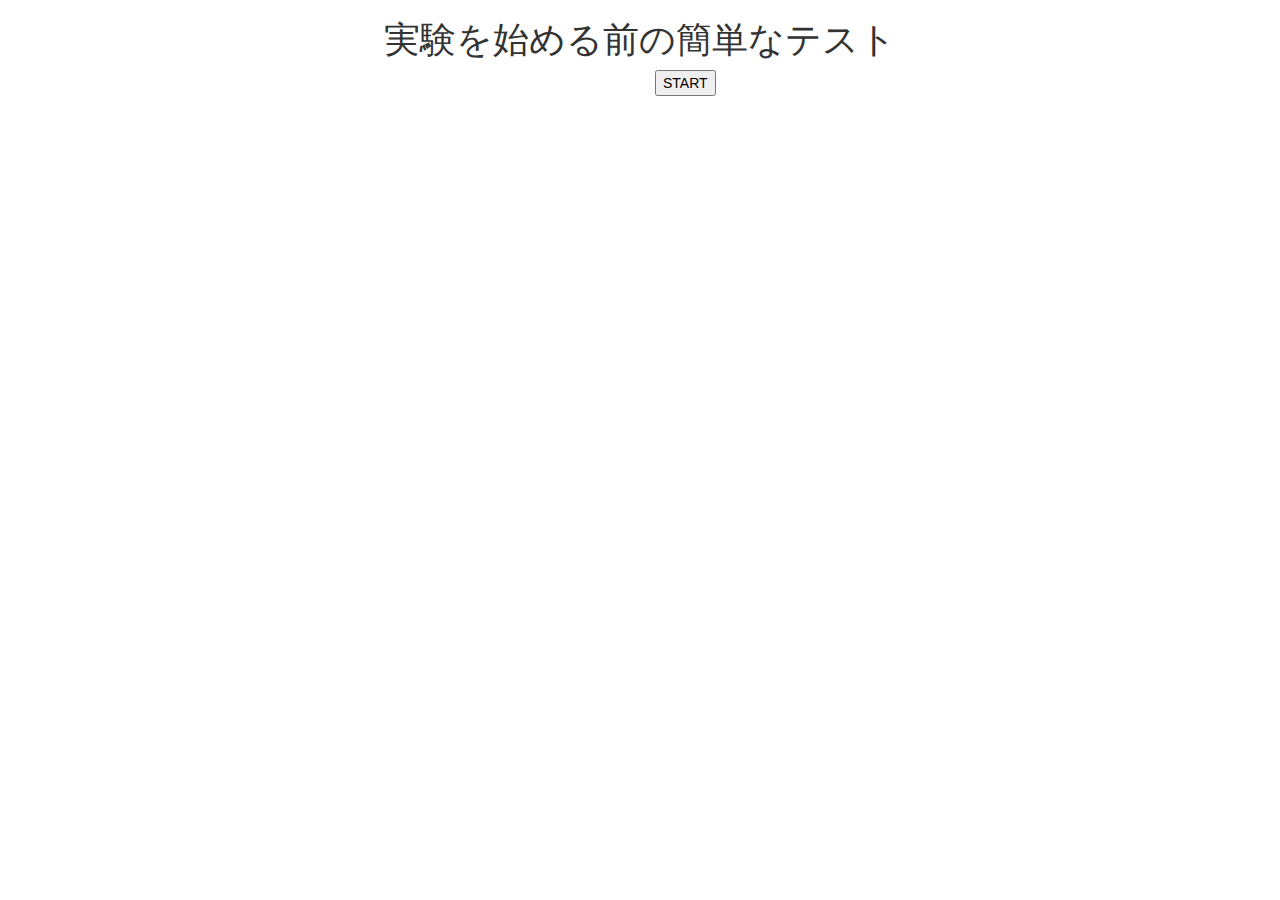
<file: Aless/example_female.html>
<!DOCTYPE html>
<!--
To change this license header, choose License Headers in Project Properties.
To change this template file, choose Tools | Templates
and open the template in the editor.
-->
<html>
    <head>
        <title>Aless</title>
        <meta charset="UTF-8">
        <meta name="viewport" content="width=device-width">
        <link rel="stylesheet" href="bootstrap/css/bootstrap.min.css">
        <link rel="stylesheet" href="css/style.css">
    </head>
    <body>
        <h1 style="text-align: center">実験を始める前の簡単なテスト</h1>
        <div class="row" style="visibility: visible">
            <div class="col-sm-6"></div>
            <div class="col-sm-6">
                <button id="start" onClick="loadimg()">START</button>
            </div>
        </div>
        <img id="facephoto" style="visibility: hidden"/>
        <script type="text/javascript">
            var i = 1;
            var interval;
            function loadimg(){
                interval = setInterval("showphoto()",800);
            }
            function showphoto(){
                    if(i === 1){
                        var btn = document.getElementById("start");
                        btn.style.visibility = "hidden";
                        var img = document.getElementById("facephoto");
                        img.style.visibility = "visible";
                    }
                    var img = document.getElementById("facephoto");
                    img.src = "images/demo" + "/" + i + ".jpg";
                    if(i === 6){
                        clearInterval(interval);
                        var img = document.getElementById("facephoto");
                        img.style.visibility = "hidden";
                        setTimeout("show()",3000);
                    }
                    i++;
                }
                function show(){
                    var form = document.getElementById("form");
                    form.style.visibility = "visible";
                }
        </script>
        <div id="form" class="row" style="visibility: hidden">
            <h6 style="text-align: center">このような感じで写真が連続で表示されるため、それらが属するグループの選択をお願いします<br>下部ボタンをクリックしてはじめてくださいm(_ _)m</h6>
            <div class="col-sm-6"></div>
            <div class="col-sm-6">
                <form action="alessprep_female.php">
                    <input type="submit" value="START" id="btn">
                </form>
            </div>
        </div>
    </body>
</html>
</file>
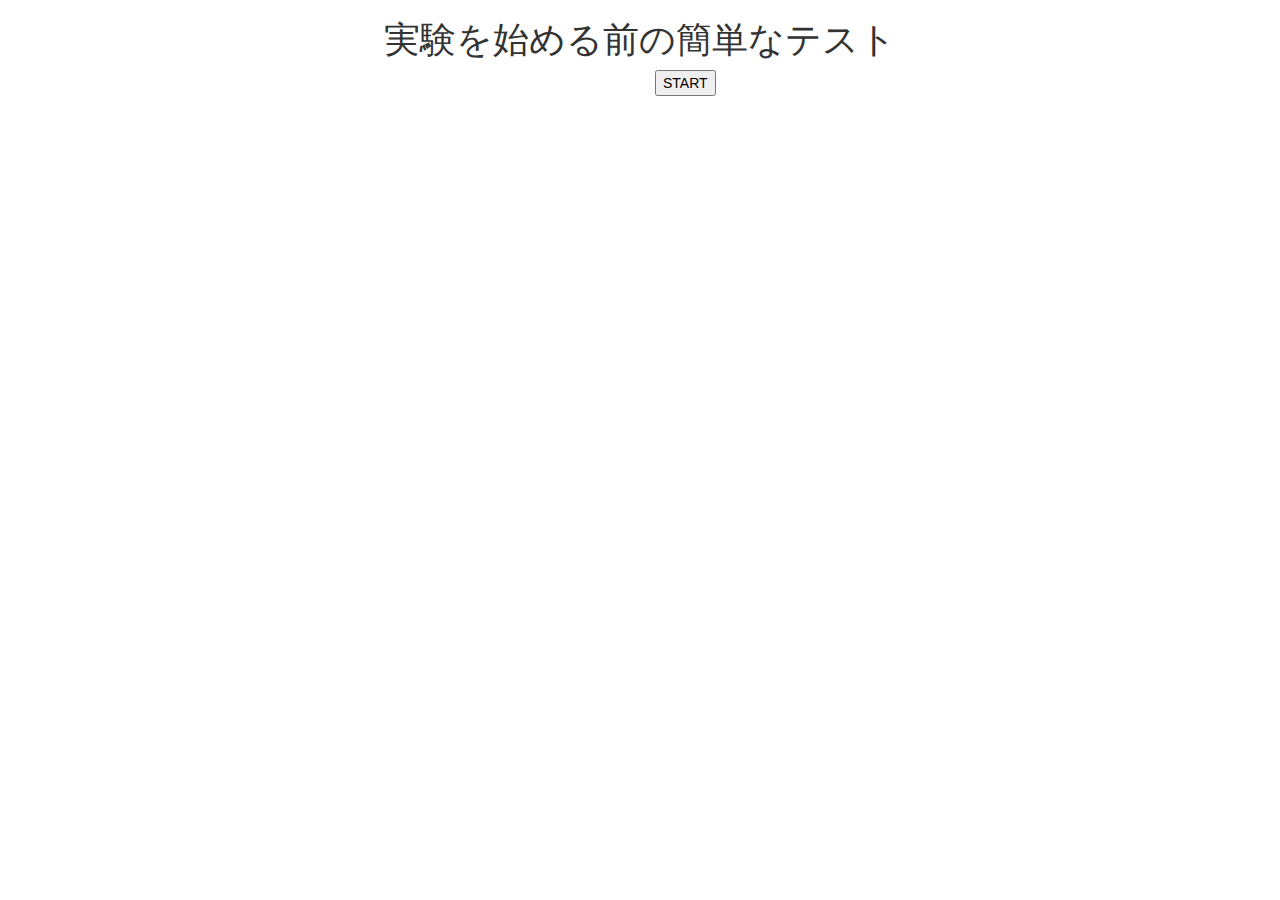
<file: Aless/example_male.html>
<!DOCTYPE html>
<!--
To change this license header, choose License Headers in Project Properties.
To change this template file, choose Tools | Templates
and open the template in the editor.
-->
<html>
    <head>
        <title>Aless</title>
        <meta charset="UTF-8">
        <meta name="viewport" content="width=device-width">
        <link rel="stylesheet" href="bootstrap/css/bootstrap.min.css">
        <link rel="stylesheet" href="css/style.css">
    </head>
    <body>
        <h1 style="text-align: center">実験を始める前の簡単なテスト</h1>
        <div class="row" style="visibility: visible">
            <div class="col-sm-6"></div>
            <div class="col-sm-6">
                <button id="start" onClick="loadimg()">START</button>
            </div>
        </div>
        <img id="facephoto" style="visibility: hidden"/>
        <script type="text/javascript">
            var i = 1;
            var interval;
            function loadimg(){
                interval = setInterval("showphoto()",800);
            }
            function showphoto(){
                    if(i === 1){
                        var btn = document.getElementById("start");
                        btn.style.visibility = "hidden";
                        var img = document.getElementById("facephoto");
                        img.style.visibility = "visible";
                    }
                    var img = document.getElementById("facephoto");
                    img.src = "images/demo" + "/" + i + ".jpg";
                    if(i === 6){
                        clearInterval(interval);
                        var img = document.getElementById("facephoto");
                        img.style.visibility = "hidden";
                        setTimeout("show()",3000);
                    }
                    i++;
                }
                function show(){
                    var form = document.getElementById("form");
                    form.style.visibility = "visible";
                }
        </script>
        <div id="form" class="row" style="visibility: hidden">
            <h6 style="text-align: center">このような感じで写真が連続で表示されるため、それらが属するグループの選択をお願いします<br>下部ボタンをクリックしてはじめてくださいm(_ _)m</h6>
            <div class="col-sm-6"></div>
            <div class="col-sm-6">
                <form action="alessprep_male.php">
                    <input type="submit" value="START" id="btn">
                </form>
            </div>
        </div>
    </body>
</html>
</file>
<file: Aless/css/style.css>
#facephoto{
    display: block;
    margin-left: auto;
    margin-right: auto;
    margin-top: 100px;
}
</file>
